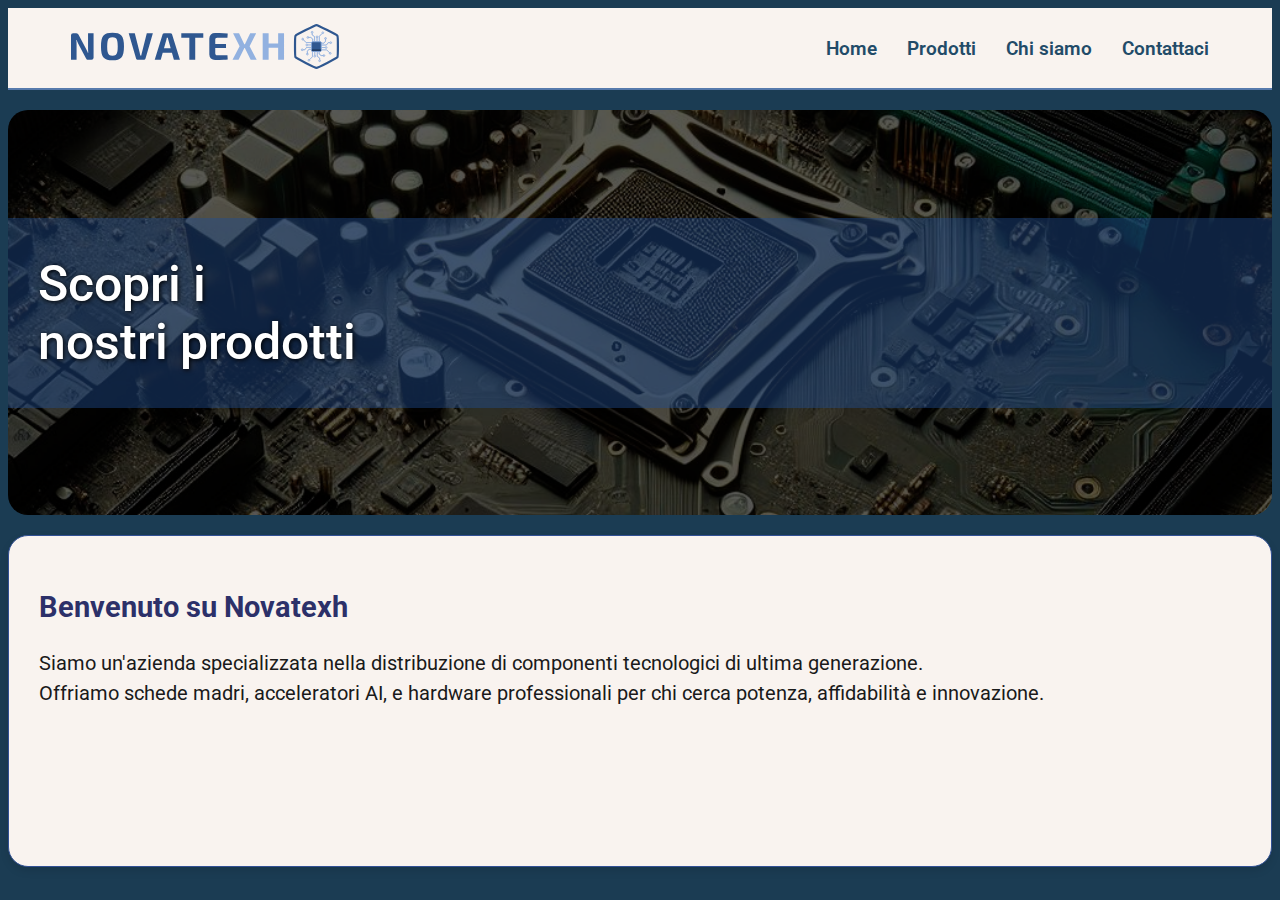
<file: index.html>
<!DOCTYPE html>
<html lang="it">
<head>
  <meta charset="UTF-8">
  <meta name="viewport" content="width=device-width, initial-scale=1.0">
  <title>Novatexh</title>
  <link rel="icon" href="./images/Esagono Novatexh.svg" type="image/x-icon">
  <link rel="stylesheet" href="./style.css">
 <link rel="preconnect" href="https://fonts.googleapis.com">
<link rel="preconnect" href="https://fonts.gstatic.com" crossorigin>
<link href="https://fonts.googleapis.com/css2?family=Roboto:ital,wght@0,100..900;1,100..900&display=swap" rel="stylesheet">
</head>
<body>
  <header class="navbar">
  <a href="./index.html">
    <img src="./Logo Novatexh.svg" alt="Logo" class="logo">
  </a>
  <nav class="menu">
    <ul>
      <li><a href="./index.html">Home</a></li>

      <li>
        <a href="./Prodotti.html">Prodotti</a>
      </li>

      <li><a href="./Chi siamo.html">Chi siamo</a></li>
      <li><a href="./Contattaci.html">Contattaci</a></li>
    </ul>
  </nav>
</header>
<hr class="navbar-divider">
<div class="sfondo">
  <div class="sotto">
<h2 class="presentazione">
  <p class="titoli"><a href="./Prodotti.html">Scopri i<br>nostri prodotti</a></p>
</h2>
</div>
</div>
<div class="home2">
  <h2 style="font-size: 1.8rem; color: #2c3069; font-family: 'Roboto', sans-serif;">Benvenuto su Novatexh</h2>
  <p class="benvenuto">Siamo un'azienda specializzata nella distribuzione di componenti tecnologici di ultima generazione.<br>Offriamo schede madri, acceleratori AI, e hardware professionali per chi cerca potenza, affidabilità e innovazione.</p>
</div>
  </body>
</html>
</file>
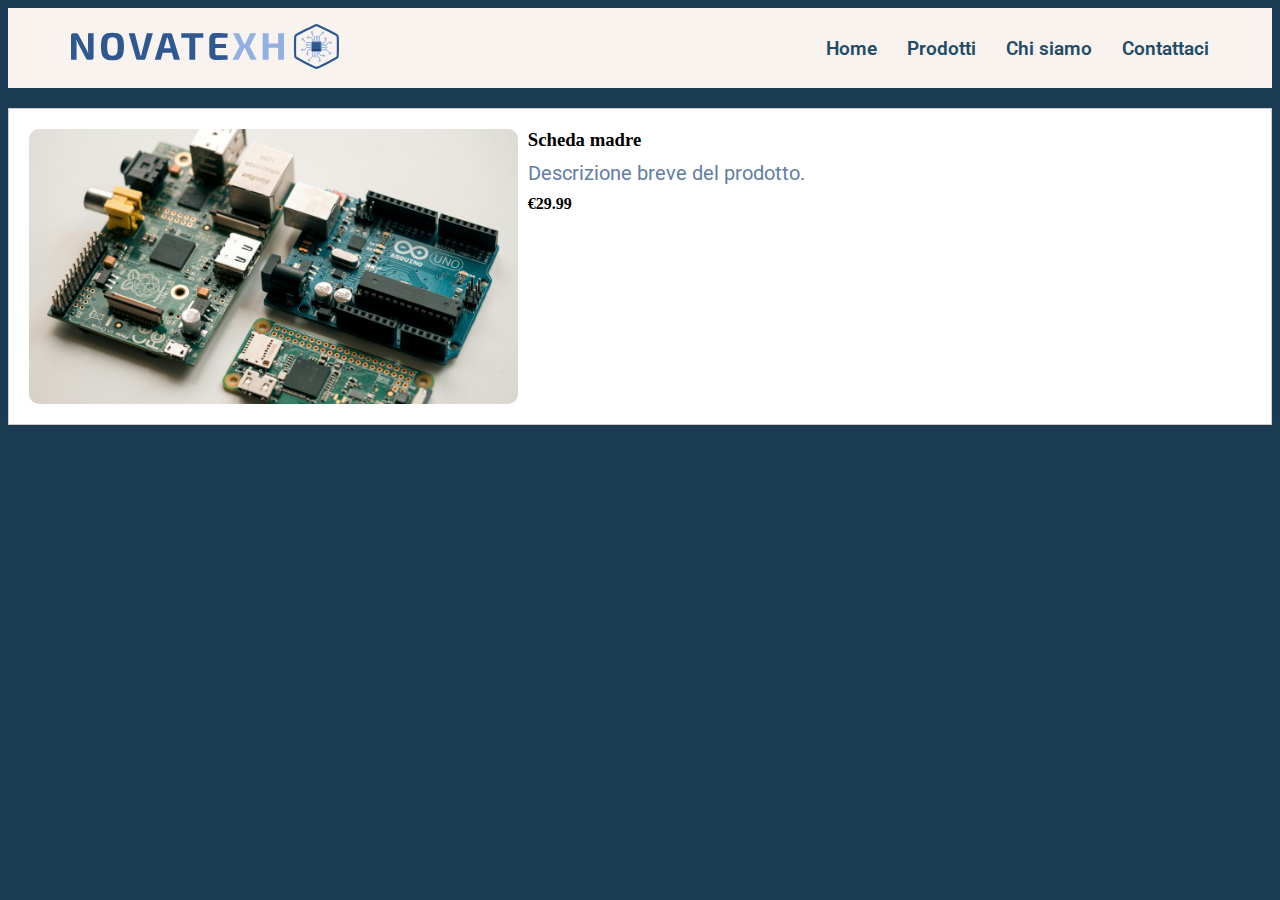
<file: Prodotti.html>
<!DOCTYPE html>
<html lang="it">
<head>
  <meta charset="UTF-8">
  <meta name="viewport" content="width=device-width, initial-scale=1.0">
  <title>Novatexh</title>
  <link rel="icon" href="./images/Esagono Novatexh.svg" type="image/x-icon">
  <link rel="stylesheet" href="./style.css">
 <link rel="preconnect" href="https://fonts.googleapis.com">
<link rel="preconnect" href="https://fonts.gstatic.com" crossorigin>
<link href="https://fonts.googleapis.com/css2?family=Roboto:ital,wght@0,100..900;1,100..900&display=swap" rel="stylesheet">
</head>
<body>
  <header class="navbar">
  <a href="./index.html">
    <img src="./Logo Novatexh.svg" alt="Logo" class="logo">
  </a>
  <nav class="menu">
    <ul>
      <li><a href="./index.html">Home</a></li>

      <li>
        <a href="./Prodotti.html">Prodotti</a>
      </li>

      <li><a href="./Chi siamo.html">Chi siamo</a></li>
      <li><a href="./Contattaci.html">Contattaci</a></li>
    </ul>
  </nav>
</header>
<div class="product-card-horizontal">
  <img src="./images/Scheda madre prodotto.jpg" alt="Prodotto 1">
  <div class="product-info">
    <h3>Scheda madre</h3>
    <p>Descrizione breve del prodotto.</p>
    <span>€29.99</span>
  </div>
  
</div>
</body>
</file>
<file: style.css>
/* Container della navbar */
.navbar {
  display: flex;
  align-items: center;
  justify-content: space-between;
  padding: 0 5%;
  height: 80px;
  background-color: rgb(249, 243, 239);
}

/* Logo */
.logo {
  height: 45px;
  width: auto;
  text-align: left;
}

/* Menu */
.menu ul {
  list-style: none;
  display: flex;
  gap: 30px;
  margin: 0;
  padding: 0;
}

.menu a {
  text-decoration: none;
  color: rgb(34, 75, 104);
  font-size: 19px;
  font-family: "Roboto", sans-serif;
  font-optical-sizing: auto;
  font-weight: 600;
}

.navbar-divider {
  height: 2px;
  background-color: #577aac;
  border: none;
  margin: 0;
}

.dropdown-content {
  display: none;
  position: absolute;
  top: 100%;
  right: 0;
  background-color: white;
  min-width: 160px;
  box-shadow: 0 4px 8px rgba(0,0,0,0.1);
  z-index: 1;
}

.dropdown-content li {
  display: block;
  margin: 0;
}

.dropdown:hover .dropdown-content {
  display: block;
}

html {
  background-color: rgb(27, 60, 83);
}

body {
  -webkit-font-smoothing: antialiased;
  -moz-osx-font-smoothing: grayscale;
  text-rendering: optimizeLegibility;
}

nav {
  text-align: center;
}

.sfondo {
  background-image: url(./images/Scheda\ madre\ 2.png);
  background-size: cover;
  background-position: center 30%;
  height: 45vh;
  display: flex;
  text-shadow: 1px 1px 5px black;
  margin-top: 20px;
  border-radius: 20px;
  justify-content: center;
  background-repeat: no-repeat;
  position: relative;
  align-items: center;
}

.titoli {
  font-family: "Roboto", sans-serif;
  font-size: 50px;
  color: rgb(255, 255, 255);
  font-weight: 500;
  padding-left: 30px;
}

.descrizioni {
  font-family: "Roboto", sans-serif;
  font-size: 20px;
  color: rgb(255, 255, 255);
  font-weight: 400;
  text-shadow: 1px 1px 4px rgba(0,0,0,0.7);
}

a {
  all: unset;
  cursor: pointer;
}

.home2 {
  background-color: rgb(249, 243, 239);
  border-radius: 20px;
  height: 30vh;
  justify-content: left;
  padding-left: 30px;
  padding-top: 5px;
  margin-top: 20px;
  border: 1px solid #315094;
  box-shadow: 0 4px 8px rgba(0, 0, 0, 0.1);
  padding: 30px;
}

p {
  font-family: "Roboto", sans-serif;
  font-size: 20px;
  font-weight: 400;
}

.benvenuto {
  font-family: "Roboto", sans-serif;
  color: #1a1a1a;
  line-height: 30px;
}

.sotto {
  background-color: rgba(33, 78, 146, 0.438);
  width: 100%;
  height: 190px;
  display: flex;
  justify-content: left;
  align-items: center;
  text-align: left;
  position: absolute;
}

.product-card-horizontal {
  display: flex;
  align-items: flex-start;
  margin-top: 10px;
  border: 1px solid #ccc;
  background-color: #fff;
  padding: 20px;
  margin: 20px auto;
  box-shadow: 0 2px 10px rgba(0,0,0,0.05);
}

.product-card-horizontal img {
  width: 40%;
  height: auto;
  border-radius: 10px;
  object-fit: cover;
}

.product-info {
  flex: 1;
  margin-left: 10px;
}

.product-info h3 {
  margin: 0 0 10px;
}

.product-info p {
  margin: 0 0 10px;
  color: #637ea5;
}

.product-info span {
  font-weight: bold;
  color: #000;
}

@media only screen and (max-width: 768px) {

  body {
    font-size: 16px;
  }

  .navbar {
    flex-direction: column;
    height: auto;
    padding: 10px 5%;
    align-items: flex-start;
  }

  .menu ul {
    flex-direction: column;
    gap: 15px;
    width: 100%;
    margin-top: 10px;
  }

  .menu a {
    font-size: 18px;
  }

  .sfondo {
    height: 30vh;
    background-position: center center;
    flex-direction: column;
    text-align: center;
    padding: 10px;
  }

  .titoli {
    font-size: 30px;
    padding-left: 0;
  }

  .descrizioni {
    font-size: 16px;
  }

  .home2 {
    height: auto;
    padding: 20px;
  }

  .product-card-horizontal {
    flex-direction: column;
    padding: 10px;
  }

  .product-card-horizontal img {
    width: 100%;
    margin-bottom: 15px;
  }

  .product-info {
    margin-left: 0;
  }

  .sotto {
    flex-direction: column;
    height: auto;
    padding: 10px;
    text-align: center;
    position: relative;
  }
}

@media only screen and (min-width: 769px) {
  .columns {
    display: flex;
    flex-wrap: wrap;
  }
}
</file>
